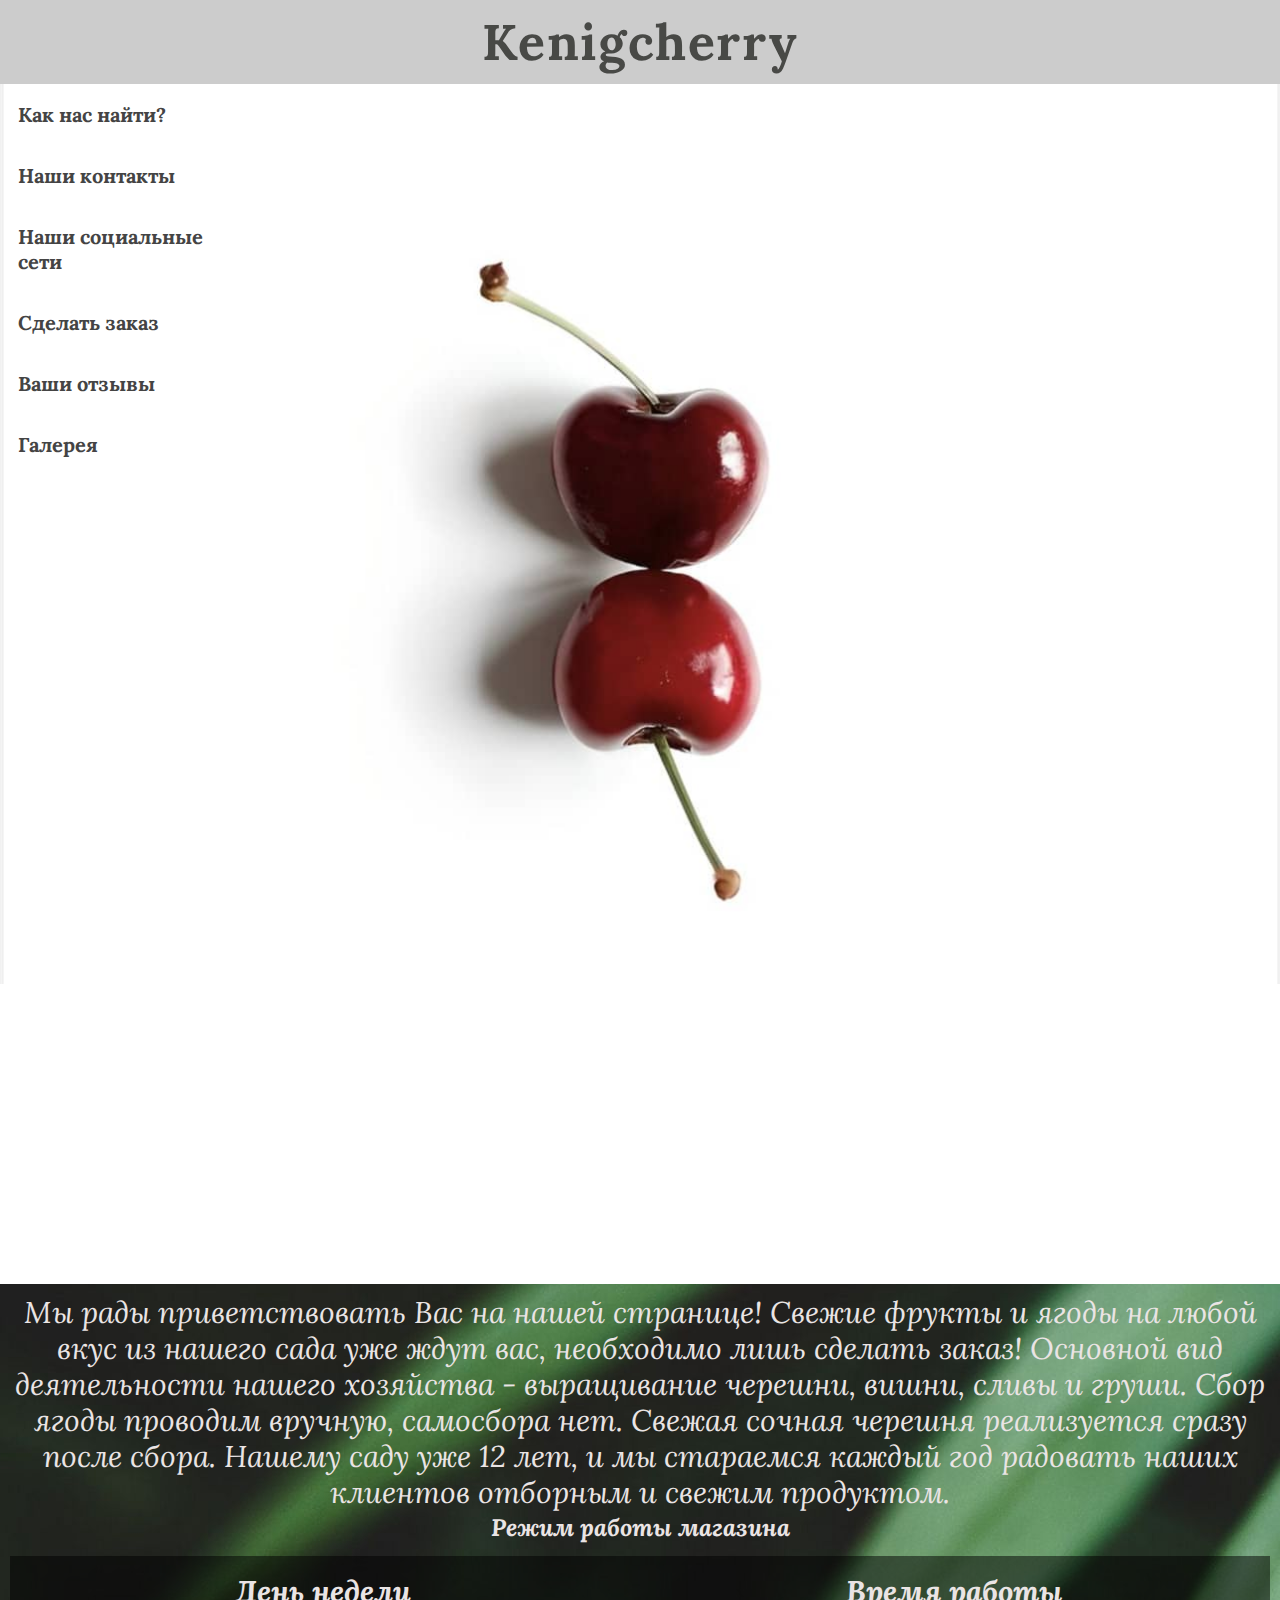
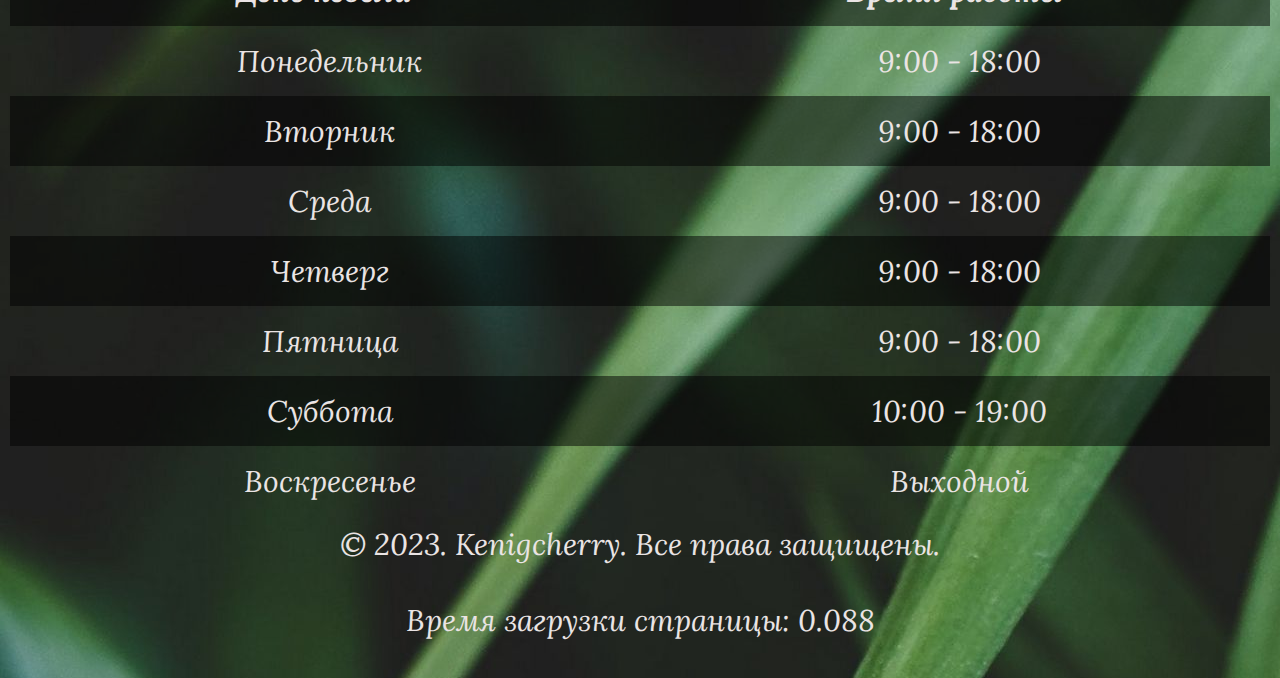
<file: index.html>
<!DOCTYPE html>
<html lang="ru" xmlns="http://www.w3.org/1999/html">
<head>
    <meta charset="UTF-8">
    <meta name="keywords" content="черешня, вишня, слива, груша, купить, калининград">
    <meta name="description" content="какое то описание">
    <meta name="viewport" content="width=device-width, initial-scale=1.0">
    <link rel="stylesheet" href="styles.css">
    <title>Kenigcherry</title>
    <link rel="stylesheet" href="styles.css">
    <link rel="preconnect" href="https://fonts.googleapis.com">
    <link rel="preconnect" href="https://fonts.gstatic.com" crossorigin>
    <link href="https://fonts.googleapis.com/css2?family=Lora&display=swap" rel="stylesheet">
</head>
<body>
<header class="title">
    <h1>Kenigcherry</h1>
</header>

<main>
    <button  class="buttons-style"><a href="location.html">Как нас найти?</a></button>
    <div class="panel">
    </div>

    <button class="accordion buttons-style">Наши контакты</button>
    <div class="panel flex">
        <a class="phoneNumber" href="tel:+1234567890">+1 (234) 567-890</a>
        <a class="phoneNumber" href="tel:+9876543210">+9 (876) 543-210</a>
    </div>

    <button class="accordion buttons-style">Наши социальные сети</button>
    <div class="panel">
        <a href="https://instagram.com/kenigcherry?igshid=NGVhN2U2NjQ0Yg==" target="_blank"><img class="socials" src="2959748_instagram_photo_share_icon.svg" alt="Instagram"></a>
        <a href="https://t.me/kenigcherry" target="_blank"><img class="socials" src="5340247_chat_media_network_social_telegram_icon.svg" alt="Telegram"></a>
        <a href="https://vk.com/kenigcherry" target="_blank"><img class="socials" src="5340285_media_social_vk_vkontakte_icon.svg" alt="VK"></a>
    </div>

    <button class="buttons-style"><a href="order.html">Сделать заказ</a></button>
    <div class="panel">
    </div>

    <button class="buttons-style"><a href="reviews.html">Ваши отзывы</a></button>
    <div class="panel">
    </div>

    <button class="buttons-style"><a href="photos.html">Галерея</a></button>
    <div class="panel">
    </div>
</main>

<footer>
    <article>
        Мы рады приветствовать Вас на нашей странице!
        Свежие фрукты и ягоды на любой вкус из нашего сада уже ждут вас, необходимо лишь сделать заказ!
        Основной вид деятельности нашего хозяйства - выращивание черешни, вишни, сливы и груши. Сбор ягоды проводим вручную, самосбора нет. Свежая сочная черешня реализуется сразу после сбора.
        Нашему саду уже 12 лет, и мы стараемся каждый год радовать наших клиентов отборным и свежим продуктом.
    </article>

    <div class="table-container">
        <table class="work-schedule">
            <caption>Режим работы магазина</caption>
            <thead>
            <tr class="top">
                <th class="table">День недели</th>
                <th class="table">Время работы</th>
            </tr>
            </thead>
            <tbody>
            <tr class="day">
                <td>Понедельник</td>
                <td>9:00 - 18:00</td>
            </tr>
            <tr class="day">
                <td>Вторник</td>
                <td>9:00 - 18:00</td>
            </tr>
            <tr class="day">
                <td>Среда</td>
                <td>9:00 - 18:00</td>
            </tr>
            <tr class="day">
                <td>Четверг</td>
                <td>9:00 - 18:00</td>
            </tr>
            <tr class="day">
                <td>Пятница</td>
                <td>9:00 - 18:00</td>
            </tr>
            <tr class="day">
                <td>Суббота</td>
                <td>10:00 - 19:00</td>
            </tr>
            <tr class="day">
                <td>Воскресенье</td>
                <td>Выходной</td>
            </tr>
            </tbody>
        </table>
    </div>
    <div id="footer">
        <p class="last">&copy; 2023. Kenigcherry. Все права защищены.</p>
    </div>
</footer>
<script src="script.js" defer></script>
</body>
</html>
</file>
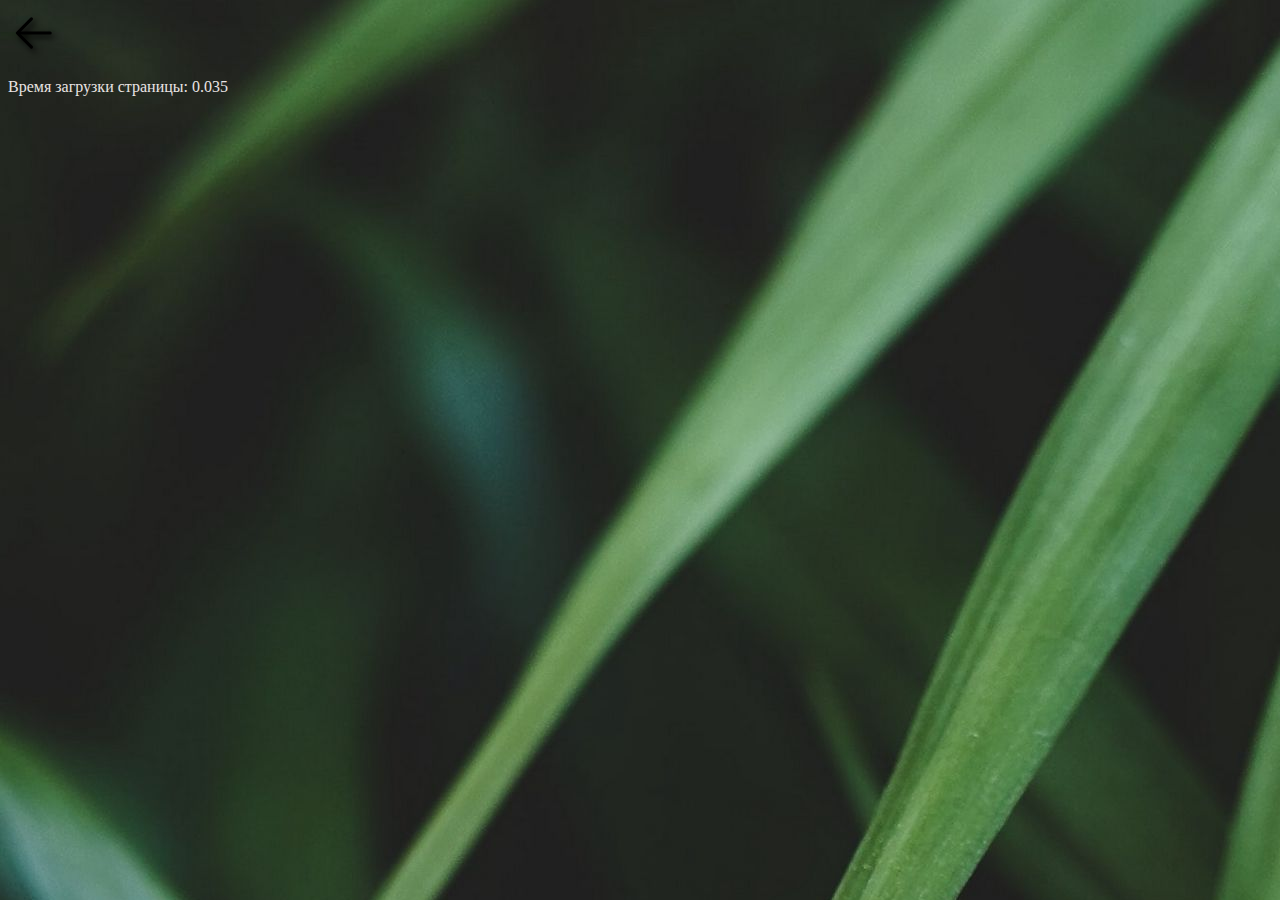
<file: location.html>
<!DOCTYPE html>
<html lang="en">
<head>
    <meta charset="UTF-8">
    <meta name="viewport" content="width=device-width, initial-scale=1.0">
    <script src="https://api-maps.yandex.ru/2.0-stable/?apikey=518a1acc-c198-450f-a787-2e306eab2be6
&load=package.standard&lang=ru-RU" type="text/javascript"></script>
    <link rel="stylesheet" href="location.css">
    <title>Title</title>
</head>

<body>
<button class="back" onclick="goToHomePage()">
    <img class="back-filter" src="back-svgrepo-com.svg" alt="Главный экран">
</button>
<footer>
    <div id="footer">
    </div>
</footer>
<div id="map" style="width:800px; height:600px"></div>
<script src="script.js"></script>
<script src="location.js" type="text/javascript"></script>
</body>
</html>
</file>
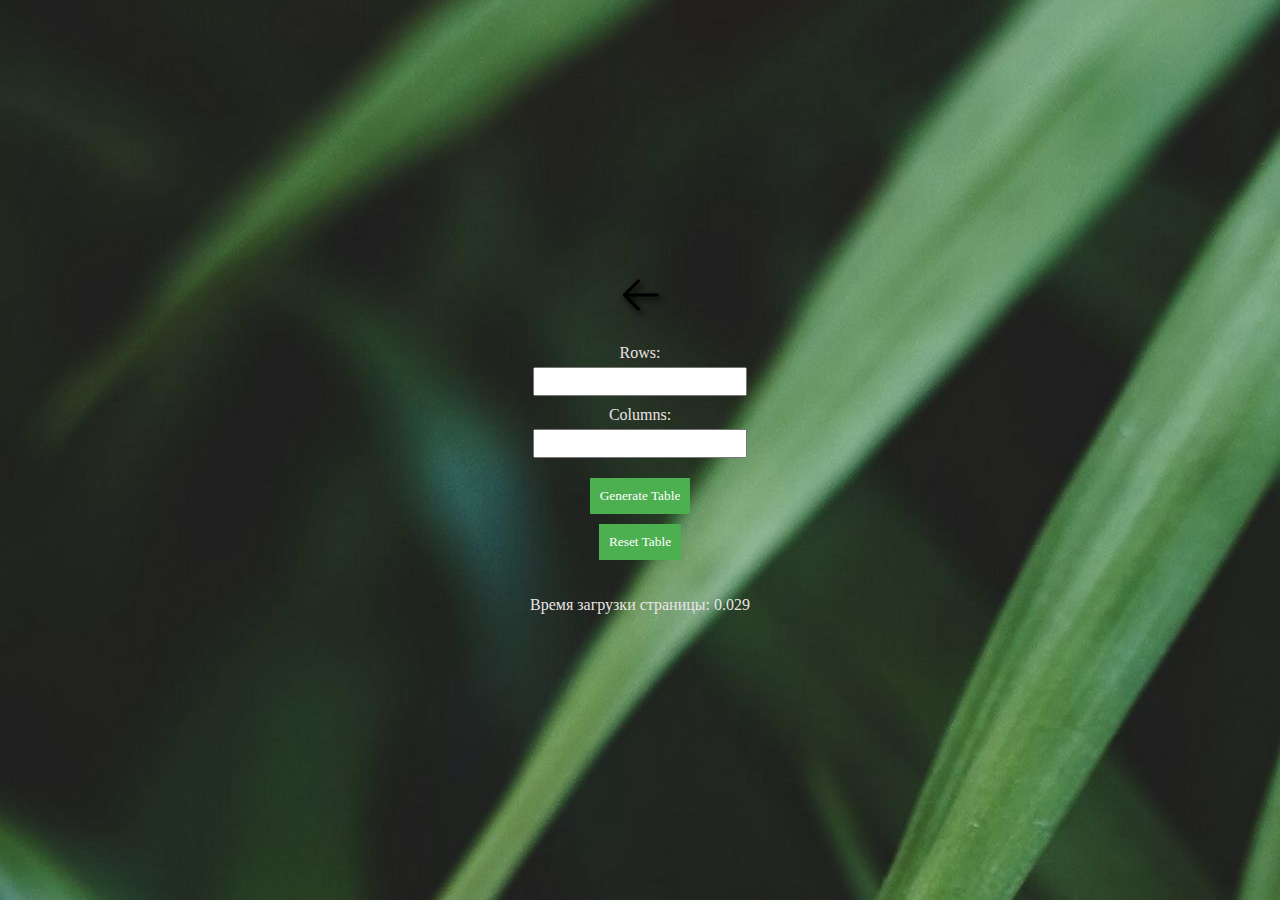
<file: order.html>
<!DOCTYPE html>
<html lang="en">

<head>
    <meta charset="UTF-8">
    <meta name="viewport" content="width=device-width, initial-scale=1.0">
    <link rel="stylesheet" href="order.css">
    <title>Title</title>

</head>

<body>
<button class="back" onclick="goToHomePage()">
    <img class="back-filter" src="back-svgrepo-com.svg" alt="Главный экран">
</button>

<main>
    <form id="tableForm">
        <label for="rows">Rows:</label>
        <input type="number" id="rows" name="rows" min="1" required>

        <label for="columns">Columns:</label>
        <input type="number" id="columns" name="columns" min="1" required>

        <button type="submit">Generate Table</button>
        <button id="resetButton" onclick="resetTable()">Reset Table</button>
    </form>

    <div id="tableContainer"></div>
</main>

<footer>
    <div id="footer">
    </div>
</footer>
<script src="script.js"></script>
<script src="order.js"></script>
</body>

</html>
</file>
<file: styles.css>
main {
    background-image: url('Screenshot 2023-11-17 at 03.31.58.jpg');
    background-repeat: no-repeat;
    background-position: center;
    background-size: cover;
    height: 100vh;
}


body {
    margin: 0;
    padding: 0;
}


h1 {
    font-size: 50px;
    line-height: normal;
    font-family: 'Lora', serif;
    font-weight: bold;
    text-align: center;
    background-color: #ccc;
    color: #484946;
    word-spacing: normal;
    letter-spacing: .1rem;
    font-style: normal;
    text-decoration: none;
    margin: 0;
    padding: 10px;
}


footer {
    background-image: url('listia_palma_rastenie_197018_3840x2160.jpg');
    background-position: center;
    font-size: 30px;
    line-height: 120%;
    font-family: 'Lora', serif;
    font-weight: normal;
    text-align: center;
    color: #eae4e4;
    word-spacing: normal;
    letter-spacing: normal;
    font-style: italic;
    text-decoration: none;
    margin-top: 300px;
    padding: 10px 10px 10px 10px;
}


@media screen and (max-width: 380px) {
    table.work-schedule {
        display: none;
    }
}


.table-container{
    display: grid;
    grid-template-columns: 1fr;
    grid-gap: 20px;
}


.work-schedule {
    width: 100%;
    border-collapse: collapse;
    display: grid;
    grid-auto-rows: auto;
}


.work-schedule caption {
    font-size: 24px;
    font-weight: bold;
    padding-bottom: 10px;
}


.work-schedule th, .work-schedule td {
    border: none;
    padding: 10px;
    text-align: center;
    height: 50px;
    width: 900px;

}


.buttons-style {
    font-size: 20px;
    line-height: normal;
    font-family: 'Lora', serif;
    font-weight: 900;
    background-color: transparent;
    color: #444;
    cursor: pointer;
    word-spacing: normal;
    letter-spacing: normal;
    font-style: normal;
    text-decoration: none;
    padding: 18px;
    width: 20%;
    text-align: left;
    border: none;
    outline: none;
    transition: 0.4s;
}


.buttons-style a {
    display: block;
    color: inherit;
    text-decoration: none;
}

.buttons-style a:hover {
    color: inherit;
}



@media (max-width: 1040px) {
    .buttons-style {
        width: 35%;
    }
}
@media (max-width: 700px) {
    .buttons-style {
        width: 40%;
    }
}
@media (max-width: 495px) {
    .buttons-style {
        width: 50%;
    }
}


.active, .buttons-style:hover {
    background-color: #ccc;
}


.panel {
    font-family: 'Lora', serif;
    padding: 0 18px;
    background-color: transparent;
    max-height: 0;
    overflow: hidden;
    transition: max-height 0.2s ease-out;
    width: 15%;
}


.socials{
    width: 3.5vw;
    margin-right: 1vw;
    min-width: 30px;
    filter: drop-shadow(3px 3px 3px black);
}


@media (max-width: 825px) {
    .socials {
        width: 3.5vw;
        max-width: 100%;
        display: block;
        margin-bottom: 1vw;
    }
}


.flex{
    display: flex;
    flex-direction: column;
}


.panel .phoneNumber {
    color: black;
    text-decoration: none;
}


.panel .phoneNumber:active {
    color: #a81f1f;
}


.panel .phoneNumber:hover {
    color: #a81f1f;
}


.day:nth-child(even) {
    background-color: rgba(0, 0, 0, 0.5);
    color: #eae4e4;
}


.top{
    background-color: rgba(0, 0, 0, 0.5);
    color: #eae4e4;
}


.day td {
    padding: 10px;
}


.last{
    margin: 0;
    padding: 10px;
}
</file>
<file: location.css>
.back {
    background: none;
    border: none;
    padding: 0;
}

.back img {
    width: 50px;
    height: auto;
    border: none;
}

.back-filter{
    filter: drop-shadow(3px 3px 3px black);
}

#map {
    width: 100%;
    height: 800px;
    margin: 0 auto;
    display: flex;
    justify-content: center;
    align-items: center;
}

body {
    background-image: url('listia_palma_rastenie_197018_3840x2160.jpg');
    background-position: center;
    font-family: 'Lora', serif;
    color: #eae4e4;
}

.back:hover {
    cursor: pointer;
}
</file>
<file: order.css>
.back {
    background: none;
    border: none;
    padding: 0;
}

.back img {
    width: 50px;
    height: auto;
    border: none;
}

.back-filter{
    filter: drop-shadow(3px 3px 3px black);
}
body {
    margin: 0;
    padding: 0;
    display: flex;
    flex-direction: column;
    align-items: center;
    justify-content: center;
    height: 100vh;
    background-image: url('listia_palma_rastenie_197018_3840x2160.jpg');
    background-position: center;
    font-family: 'Lora', serif;
    color: #eae4e4;
}

main {
    margin-top: 20px;
}

#tableForm {
    display: flex;
    flex-direction: column;
    align-items: center;
    margin-bottom: 20px;
}

label {
    margin-bottom: 5px;
}

input {
    margin-bottom: 10px;
    width: 200px;
    padding: 5px;
}

button {
    padding: 10px;
    cursor: pointer;
    background-color: #4caf50;
    color: white;
    border: none;
    font-family: 'Lora', serif;
}

textarea {
    width: 100%;
    height: auto;
}

#tableForm button {
    margin-top: 10px;
}
</file>
